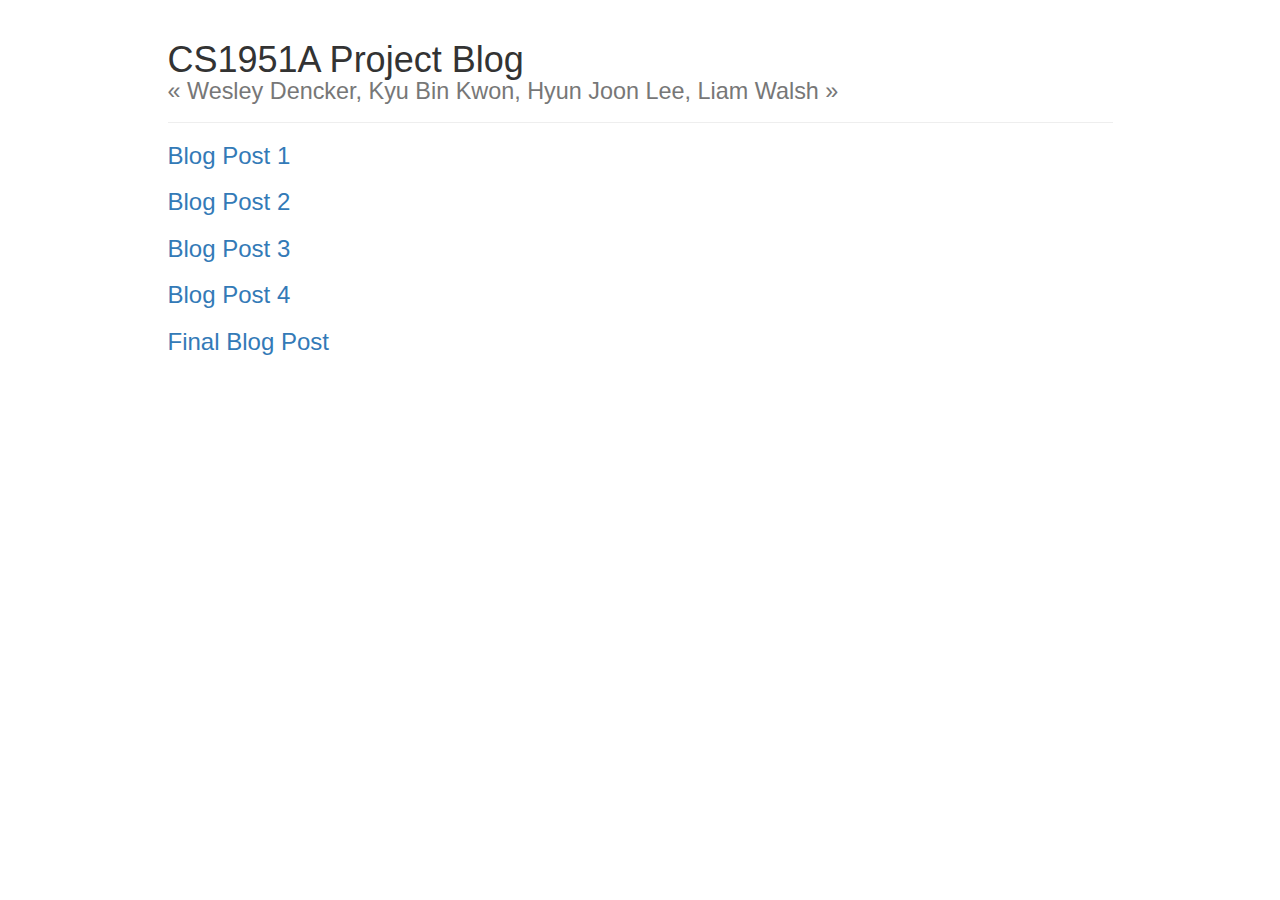
<file: index.html>
<html>
<head>
	<link rel="stylesheet" href="https://maxcdn.bootstrapcdn.com/bootstrap/3.3.7/css/bootstrap.min.css" integrity="sha384-BVYiiSIFeK1dGmJRAkycuHAHRg32OmUcww7on3RYdg4Va+PmSTsz/K68vbdEjh4u" crossorigin="anonymous">
	<meta name="viewport" content="width=device-width, initial-scale=1.0">
	<meta charst="utf-8">
	<title>CS1951A Project Blog</title>
</head>
<body>
	<div class="container">
		<div class="row">
			<div class="col-md-1"></div>
			<div class="col-md-10">
				<div class="page-header">
					<h1>CS1951A Project Blog<br><small>&laquo; Wesley Dencker, Kyu Bin Kwon, Hyun Joon Lee, Liam Walsh &raquo;</small></h1>
				</div>
				<h3><a href="post1/index.html">Blog Post 1</a></h3>
				<h3><a href="post2/index.html">Blog Post 2</a></h3>
				<h3><a href="post3/index.html">Blog Post 3</a></h3>
				<h3><a href="post4/index.html">Blog Post 4</a></h3>
				<h3><a href="post5/index.html">Final Blog Post</a></h3>
			</div>
			<div class="col-md-1"></div>
		</div>
	</div>
</body>
</html>
</file>
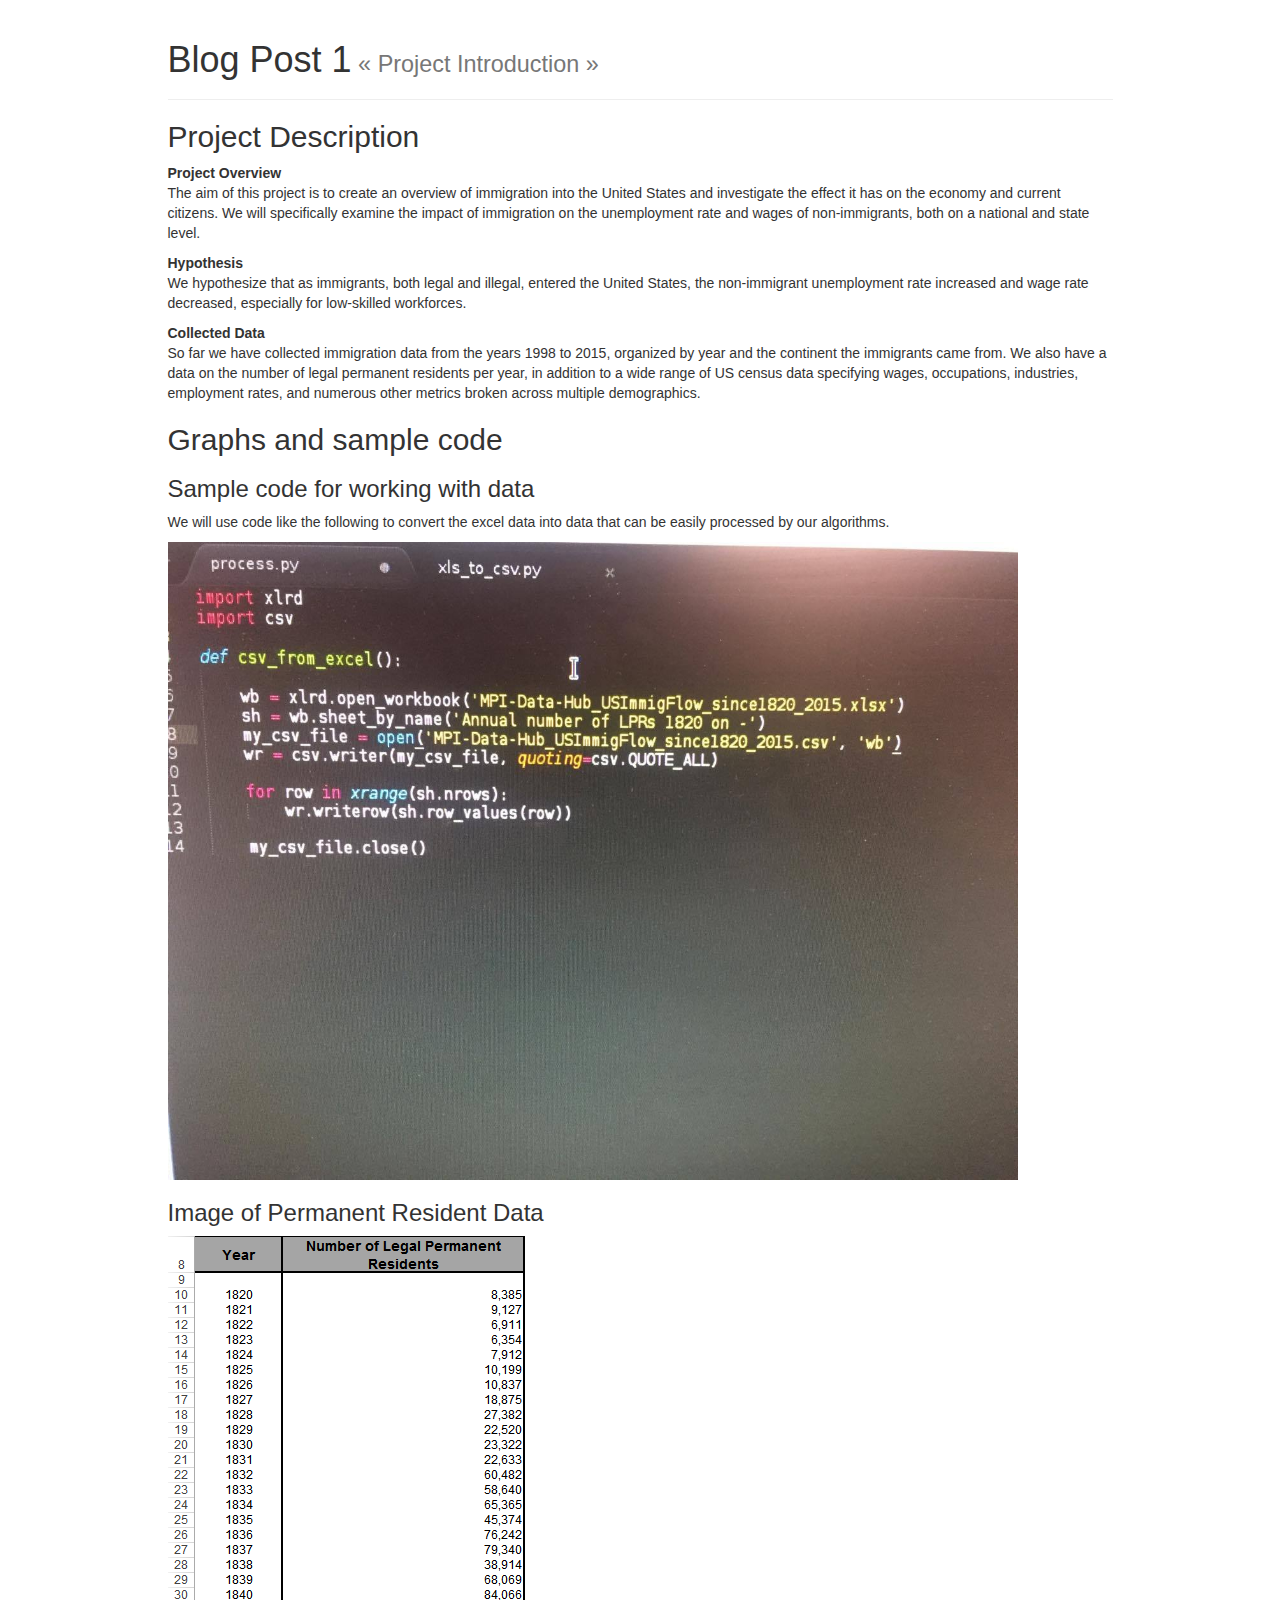
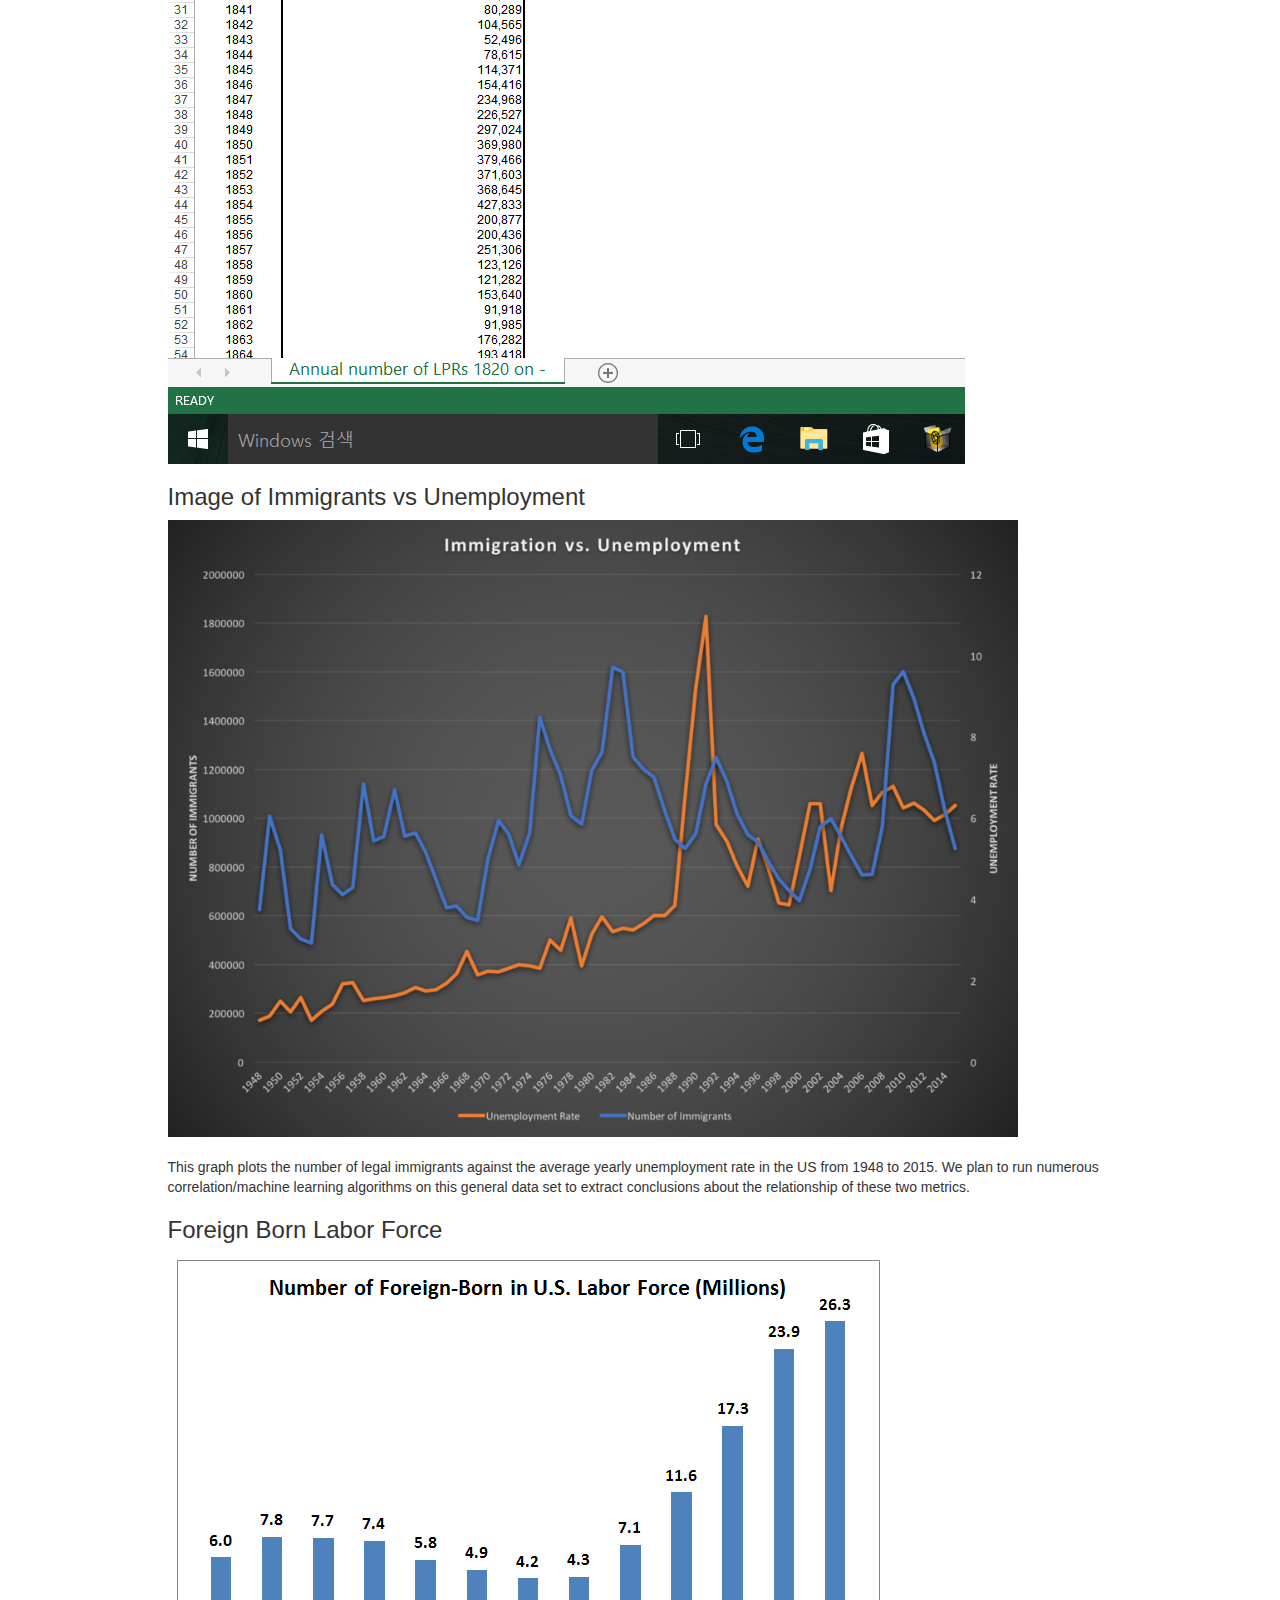
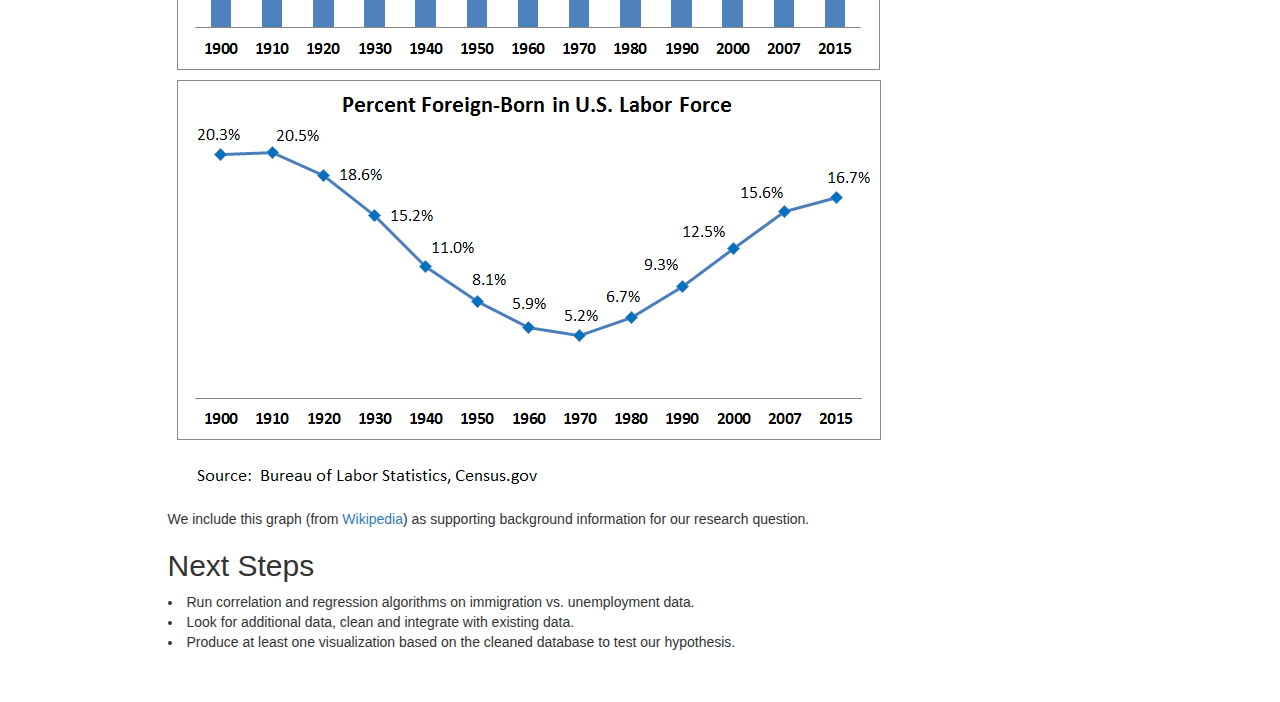
<file: post1/index.html>
<html>
<head>
	<link rel="stylesheet" href="https://maxcdn.bootstrapcdn.com/bootstrap/3.3.7/css/bootstrap.min.css" integrity="sha384-BVYiiSIFeK1dGmJRAkycuHAHRg32OmUcww7on3RYdg4Va+PmSTsz/K68vbdEjh4u" crossorigin="anonymous">
	<meta name="viewport" content="width=device-width, initial-scale=1.0">
	<meta charst="utf-8">
	<title>Blog Post 1</title>
</head>
<body>
	<div class="container">
		<div class="row">
			<div class="col-md-1"></div>
			<div class="col-md-10">
				<div class="page-header">
					<h1>Blog Post 1<small> &laquo; Project Introduction &raquo;</small></h1>
				</div>
				<h2>Project Description</h2>
				<p>
				<b>Project Overview</b></br>
				The aim of this project is to create an overview of immigration into the United States and investigate
				the effect it has on the economy and current citizens. We will specifically examine the impact of immigration on the unemployment rate
				and wages of non-immigrants, both on a national and state level.
				</p>
				<p>
				<b>Hypothesis</b></br>
				We hypothesize that as immigrants, both legal and illegal, entered the United States, the non-immigrant unemployment
				rate increased and wage rate decreased, especially for low-skilled workforces.
				</p>
				<b>Collected Data</b></br>
				So far we have collected immigration data from the years 1998 to 2015, organized by year and the continent
				the immigrants came from. We also have a data on the number of legal permanent residents per year, in addition to a wide range of US census data specifying wages, occupations, industries, employment rates, and numerous other metrics broken across multiple demographics.</br>
				</p>
				<h2>Graphs and sample code</h2>
				<h3>Sample code for working with data</h3>
				<p>We will use code like the following to convert the excel data into data that can be easily processed by our algorithms.</p>
				<img src="../assets/excel_to_csv_code.jpg" style="max-width: 90%;">
				<h3>Image of Permanent Resident Data</h3>
				<img src="../assets/permanent_residents.png" style="max-width: 90%">
				<h3>Image of Immigrants vs Unemployment</h3>
				<img src="../assets/immigration_v_unemployment.png" style="max-width: 90%">
				<br>
				<br>
				<p>This graph plots the number of legal immigrants against the average yearly unemployment rate in the US from 1948 to 2015. We plan to run numerous correlation/machine learning algorithms on this general data set to extract conclusions about the relationship of these two metrics.</p>
				<h3>Foreign Born Labor Force</h3>
				<img src="../assets/foreign_labor_force.png" style="max-width: 90%">
				<br>
				<br>
				<p>We include this graph (from <a href="https://en.wikipedia.org/wiki/Immigration_Act_of_1990#/media/File:Chart_of_foreign_born_in_the_US_labor_force_1900_to_2007.png">Wikipedia</a>) as supporting background information for our research question.</p>
				<h2>Next Steps</h2>
				<p> 
					<li>Run correlation and regression algorithms on immigration vs. unemployment data.</li>
					<li>Look for additional data, clean and integrate with existing data.</li>
					<li>Produce at least one visualization based on the cleaned database to test our hypothesis.</li>
				</p>
				<br><br>
			</div>
			<div class="col-md-1"></div>
		</div>
	</div>
</body>
</html>
</file>
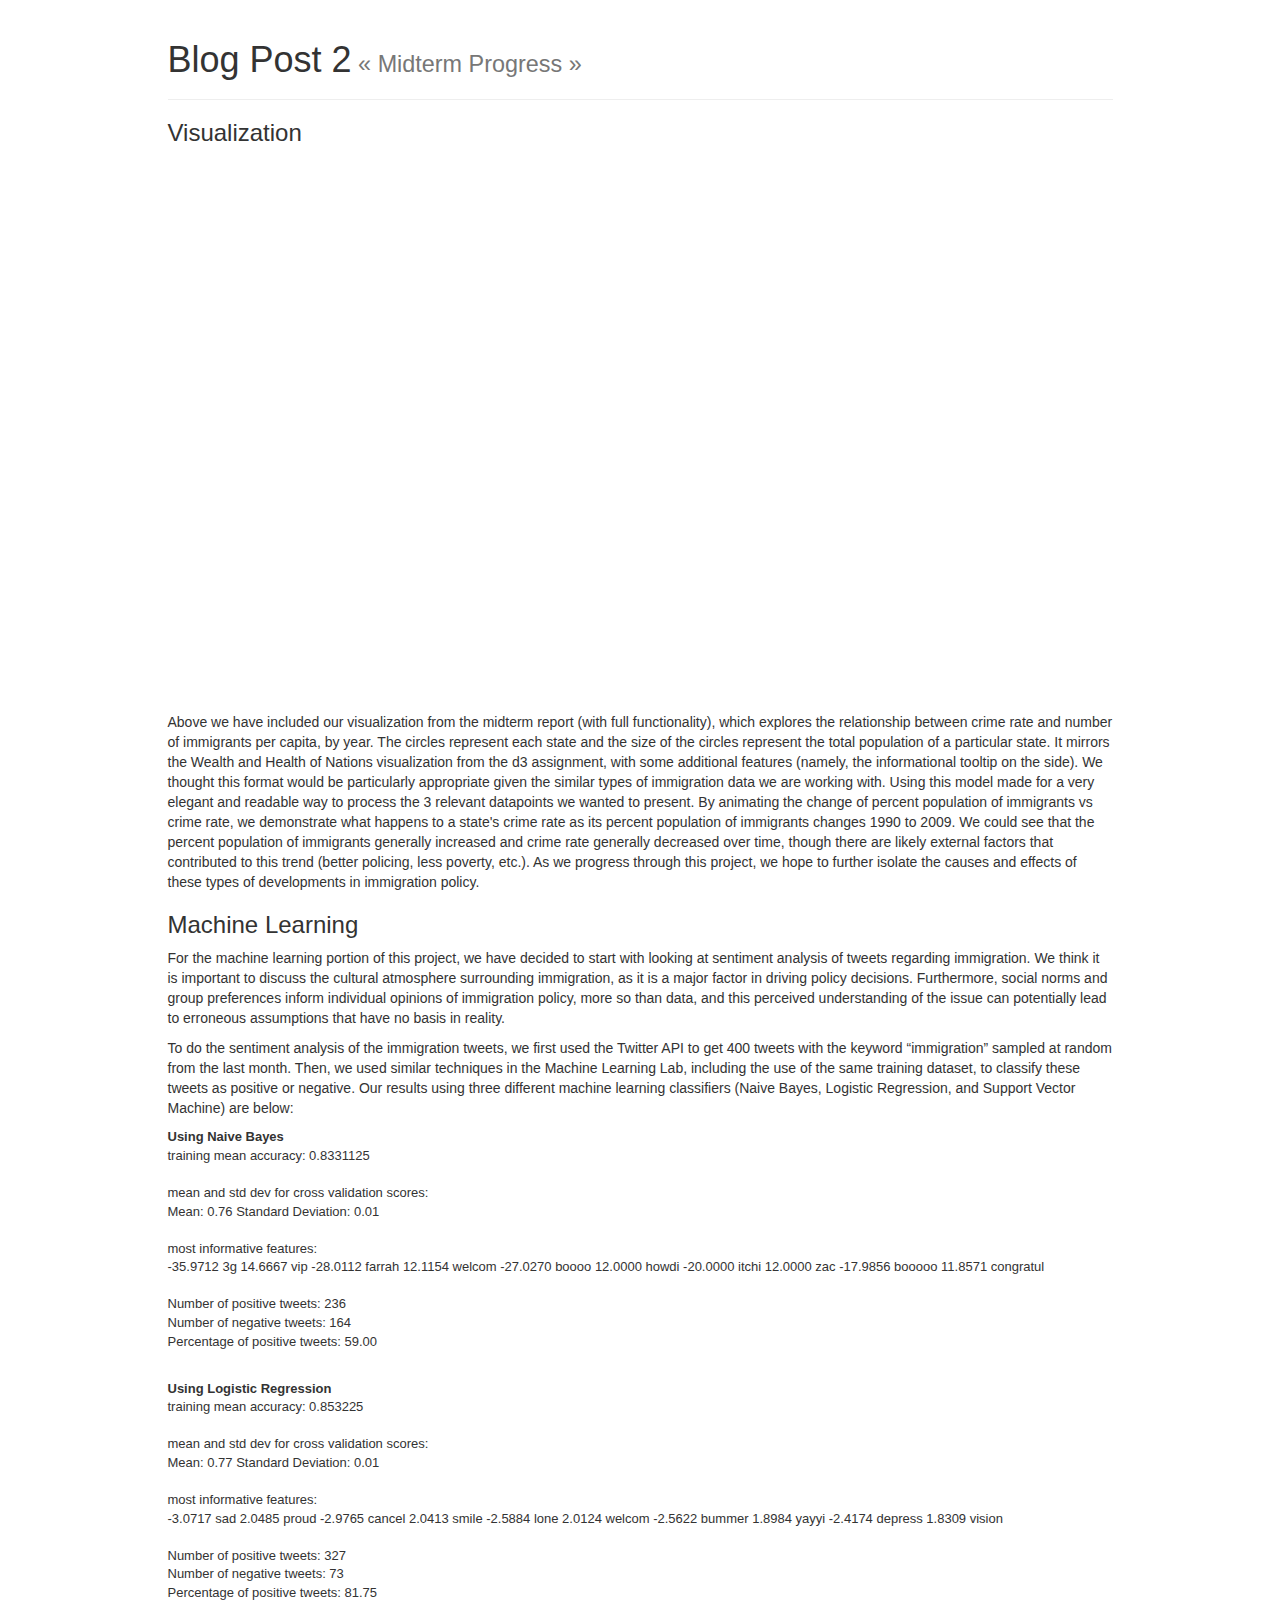
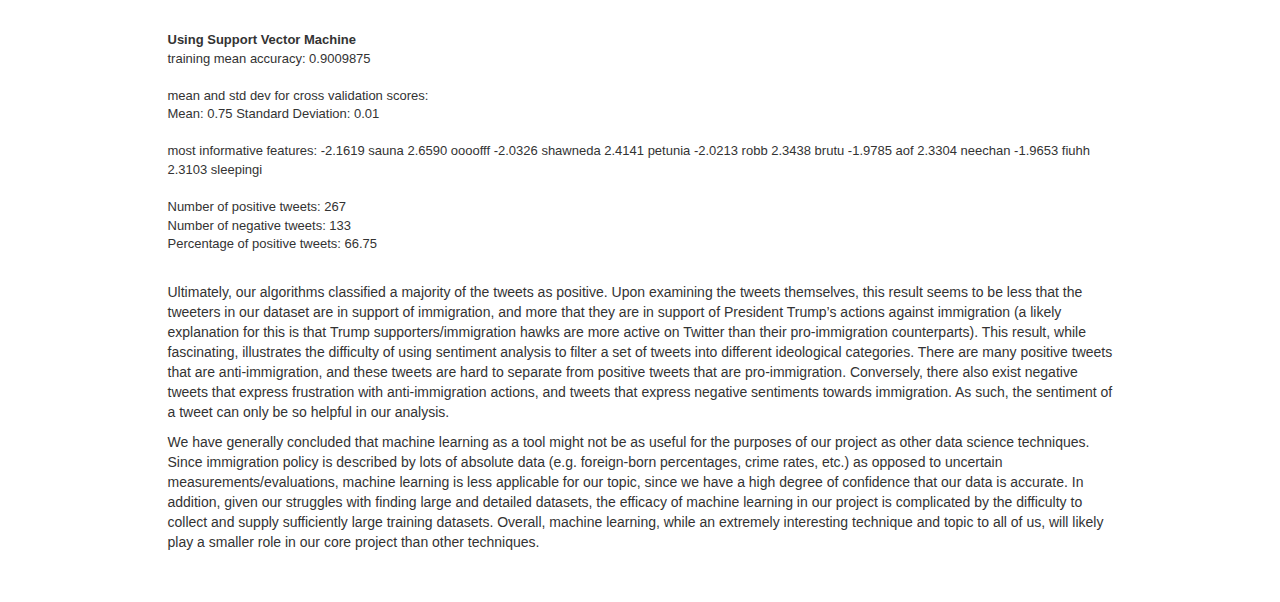
<file: post2/index.html>
<html>
<head>
	<link rel="stylesheet" href="style.css">
	<link rel="stylesheet" href="https://maxcdn.bootstrapcdn.com/bootstrap/3.3.7/css/bootstrap.min.css">
	<script type="text/javascript" src="https://d3js.org/d3.v4.min.js"></script>
	<meta name="viewport" content="width=device-width, initial-scale=1.0">
	<meta charst="utf-8">
	<title>Blog Post 2</title>
</head>
<body>
	<div class="container">
		<div class="row">
			<div class="col-md-1"></div>
			<div class="col-md-10">
				<div class="page-header">
					<h1>Blog Post 2<small> &laquo; Midterm Progress &raquo;</small></h1>
				</div>
				<h3>Visualization</h3>
				<br>
			</div>
			<div class="col-md-1"></div>
		</div>
	</div>
	<div style="margin-left: 40px;"><p id="chart"></p></div>
	<div class="container">
		<div class="row">
			<div class="col-md-1"></div>
			<div class="col-md-10">
				<br>
				<p>
					Above we have included our visualization from the midterm report (with full functionality), which explores the relationship between crime rate and number of immigrants per capita, by year. The circles represent each state and the size of the circles represent the total population of a particular state. It mirrors the Wealth and Health of Nations visualization from the d3 assignment, with some additional features (namely, the informational tooltip on the side). We thought this format would be particularly appropriate given the similar types of immigration data we are working with. Using this model made for a very elegant and readable way to process the 3 relevant datapoints we wanted to present. By animating the change of percent population of immigrants vs crime rate, we demonstrate what happens to a state's crime rate as its percent population of immigrants changes 1990 to 2009. We could see that the percent population of immigrants generally increased and crime rate generally decreased over time, though there are likely external factors that contributed to this trend (better policing, less poverty, etc.). As we progress through this project, we hope to further isolate the causes and effects of these types of developments in immigration policy.
				</p>
				<h3>Machine Learning</h3>
				<p>
					For the machine learning portion of this project, we have decided to start with looking at sentiment analysis of tweets regarding immigration. We think it is important to discuss the cultural atmosphere surrounding immigration, as it is a major factor in driving policy decisions.  Furthermore, social norms and group preferences inform individual opinions of immigration policy, more so than data, and this perceived understanding of the issue can potentially lead to erroneous assumptions that have no basis in reality.  
				</p>
				<p>
					To do the sentiment analysis of the immigration tweets, we first used the Twitter API to get 400 tweets with the keyword “immigration” sampled at random from the last month. Then, we used similar techniques in the Machine Learning Lab, including the use of the same training dataset, to classify these tweets as positive or negative. Our results using three different machine learning classifiers (Naive Bayes, Logistic Regression, and Support Vector Machine) are below:
				</p>
				<div style="font-size: 13px;">
					<p>
						<b>Using Naive Bayes</b><br>
						training mean accuracy: 0.8331125<br>
						<br>
						mean and std dev for cross validation scores:<br>
						Mean: 0.76 Standard Deviation: 0.01<br>
						<br>
						most informative features:<br>
						    -35.9712    3g                     14.6667    vip            
						    -28.0112    farrah                 12.1154    welcom        
						    -27.0270    boooo                  12.0000    howdi          
						    -20.0000    itchi                  12.0000    zac            
						    -17.9856    booooo                 11.8571    congratul<br>
						<br>
						Number of positive tweets: 236<br>
						Number of negative tweets: 164<br>
						Percentage of positive tweets: 59.00<br><br>
					</p>
					<p>
						<b>Using Logistic Regression</b><br>
						training mean accuracy: 0.853225<br>
						<br>
						mean and std dev for cross validation scores:<br>
						Mean: 0.77 Standard Deviation: 0.01<br>
						<br>
						most informative features:<br>
						    -3.0717    sad                    2.0485    proud          
						    -2.9765    cancel                 2.0413    smile          
						    -2.5884    lone                   2.0124    welcom        
						    -2.5622    bummer                 1.8984    yayyi          
						    -2.4174    depress                1.8309    vision<br>     
						<br>
						Number of positive tweets: 327<br>
						Number of negative tweets: 73<br>
						Percentage of positive tweets: 81.75<br><br>
					</p>
					<p>
						<b>Using Support Vector Machine</b><br>
						training mean accuracy: 0.9009875<br>
						<br>
						mean and std dev for cross validation scores:<br>
						Mean: 0.75 Standard Deviation: 0.01<br>
						<br>
						most informative features:
						    -2.1619    sauna                  2.6590    oooofff        
						    -2.0326    shawneda               2.4141    petunia        
						    -2.0213    robb                   2.3438    brutu          
						    -1.9785    aof                    2.3304    neechan        
						    -1.9653    fiuhh                  2.3103    sleepingi<br>    
						<br>
						Number of positive tweets: 267<br>
						Number of negative tweets: 133<br>
						Percentage of positive tweets: 66.75<br><br>
					</p>
				</div>
				<p>
					Ultimately, our algorithms classified a majority of the tweets as positive. Upon examining the tweets themselves, this result seems to be less that the tweeters in our dataset are in support of immigration, and more that they are in support of President Trump’s actions against immigration (a likely explanation for this is that Trump supporters/immigration hawks are more active on Twitter than their pro-immigration counterparts). This result, while fascinating, illustrates the difficulty of using sentiment analysis to filter a set of tweets into different ideological categories. There are many positive tweets that are anti-immigration, and these tweets are hard to separate from positive tweets that are pro-immigration. Conversely, there also exist negative tweets that express frustration with anti-immigration actions, and tweets that express negative sentiments towards immigration. As such, the sentiment of a tweet can only be so helpful in our analysis.
				</p>
				<p>
					We have generally concluded that machine learning as a tool might not be as useful for the purposes of our project as other data science techniques. Since immigration policy is described by lots of absolute data (e.g. foreign-born percentages, crime rates, etc.) as opposed to uncertain measurements/evaluations, machine learning is less applicable for our topic, since we have a high degree of confidence that our data is accurate. In addition, given our struggles with finding large and detailed datasets, the efficacy of machine learning in our project is complicated by the difficulty to collect and supply sufficiently large training datasets. Overall, machine learning, while an extremely interesting technique and topic to all of us, will likely play a smaller role in our core project than other techniques.
				</p>
				<br><br>
			</div>
			<div class="col-md-1"></div>
		</div>
	</div>
	<script type="text/javascript" src="crime.js"></script>
</body>
</html>
</file>
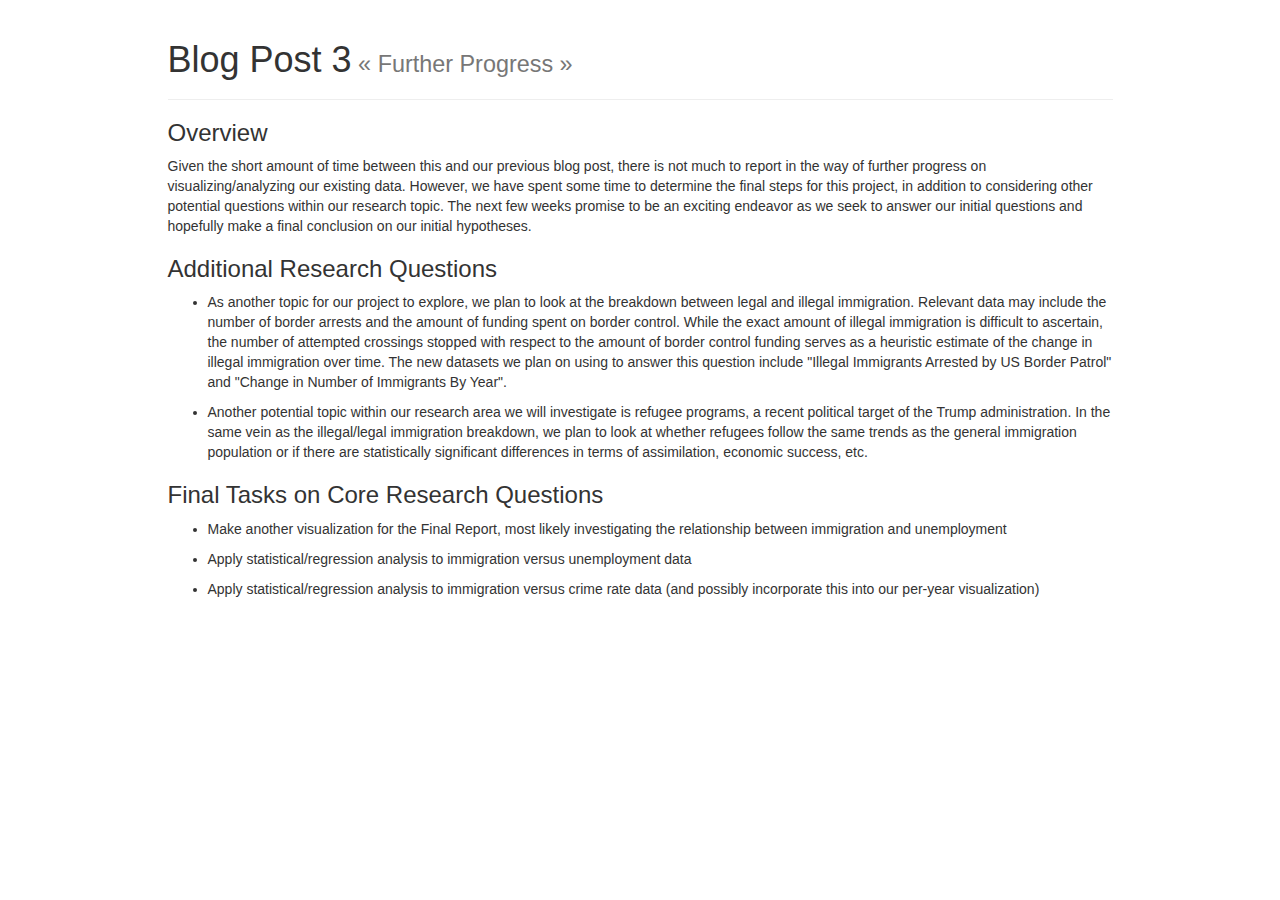
<file: post3/index.html>
<html>
<head>
	<link rel="stylesheet" href="https://maxcdn.bootstrapcdn.com/bootstrap/3.3.7/css/bootstrap.min.css" integrity="sha384-BVYiiSIFeK1dGmJRAkycuHAHRg32OmUcww7on3RYdg4Va+PmSTsz/K68vbdEjh4u" crossorigin="anonymous">
	<meta name="viewport" content="width=device-width, initial-scale=1.0">
	<meta charst="utf-8">
	<title>Blog Post 3</title>
</head>
<body>
	<div class="container">
		<div class="row">
			<div class="col-md-1"></div>
			<div class="col-md-10">
				<div class="page-header">
					<h1>Blog Post 3<small> &laquo; Further Progress &raquo;</small></h1>
				</div>
				<h3>Overview</h3>
				<p>
					Given the short amount of time between this and our previous blog post, there is not much to report in the way of further progress on visualizing/analyzing our existing data. However, we have spent some time to determine the final steps for this project, in addition to considering other potential questions within our research topic. The next few weeks promise to be an exciting endeavor as we seek to answer our initial questions and hopefully make a final conclusion on our initial hypotheses.
				</p>
				<h3>Additional Research Questions</h3>
				<ul>
					<li>
						<p>
							As another topic for our project to explore, we plan to look at the breakdown between legal and illegal immigration. Relevant data may include the number of border arrests and the amount of funding spent on border control. While the exact amount of illegal immigration is difficult to ascertain, the number of attempted crossings stopped with respect to the amount of border control funding serves as a heuristic estimate of the change in illegal immigration over time. The new datasets we plan on using to answer this question include "Illegal Immigrants Arrested by US Border Patrol" and "Change in Number of Immigrants By Year".
						</p>
					</li>
					<li>
						<p>
							Another potential topic within our research area we will investigate is refugee programs, a recent political target of the Trump administration. In the same vein as the illegal/legal immigration breakdown, we plan to look at whether refugees follow the same trends as the general immigration population or if there are statistically significant differences in terms of assimilation, economic success, etc.
						</p>
					</li>
				</ul>
				<h3>Final Tasks on Core Research Questions</h3>
				<ul>
					<li>
						<p>
							Make another visualization for the Final Report, most likely investigating the relationship between immigration and unemployment
						</p>
					</li>
					<li>
						<p>
							Apply statistical/regression analysis to immigration versus unemployment data
						</p>
					</li>
					<li>
						<p>
							Apply statistical/regression analysis to immigration versus crime rate data (and possibly incorporate this into our per-year visualization)
						</p>
					</li>
				</ul>
				<br><br>
			</div>
			<div class="col-md-1"></div>
		</div>
	</div>
</body>
</html>
</file>
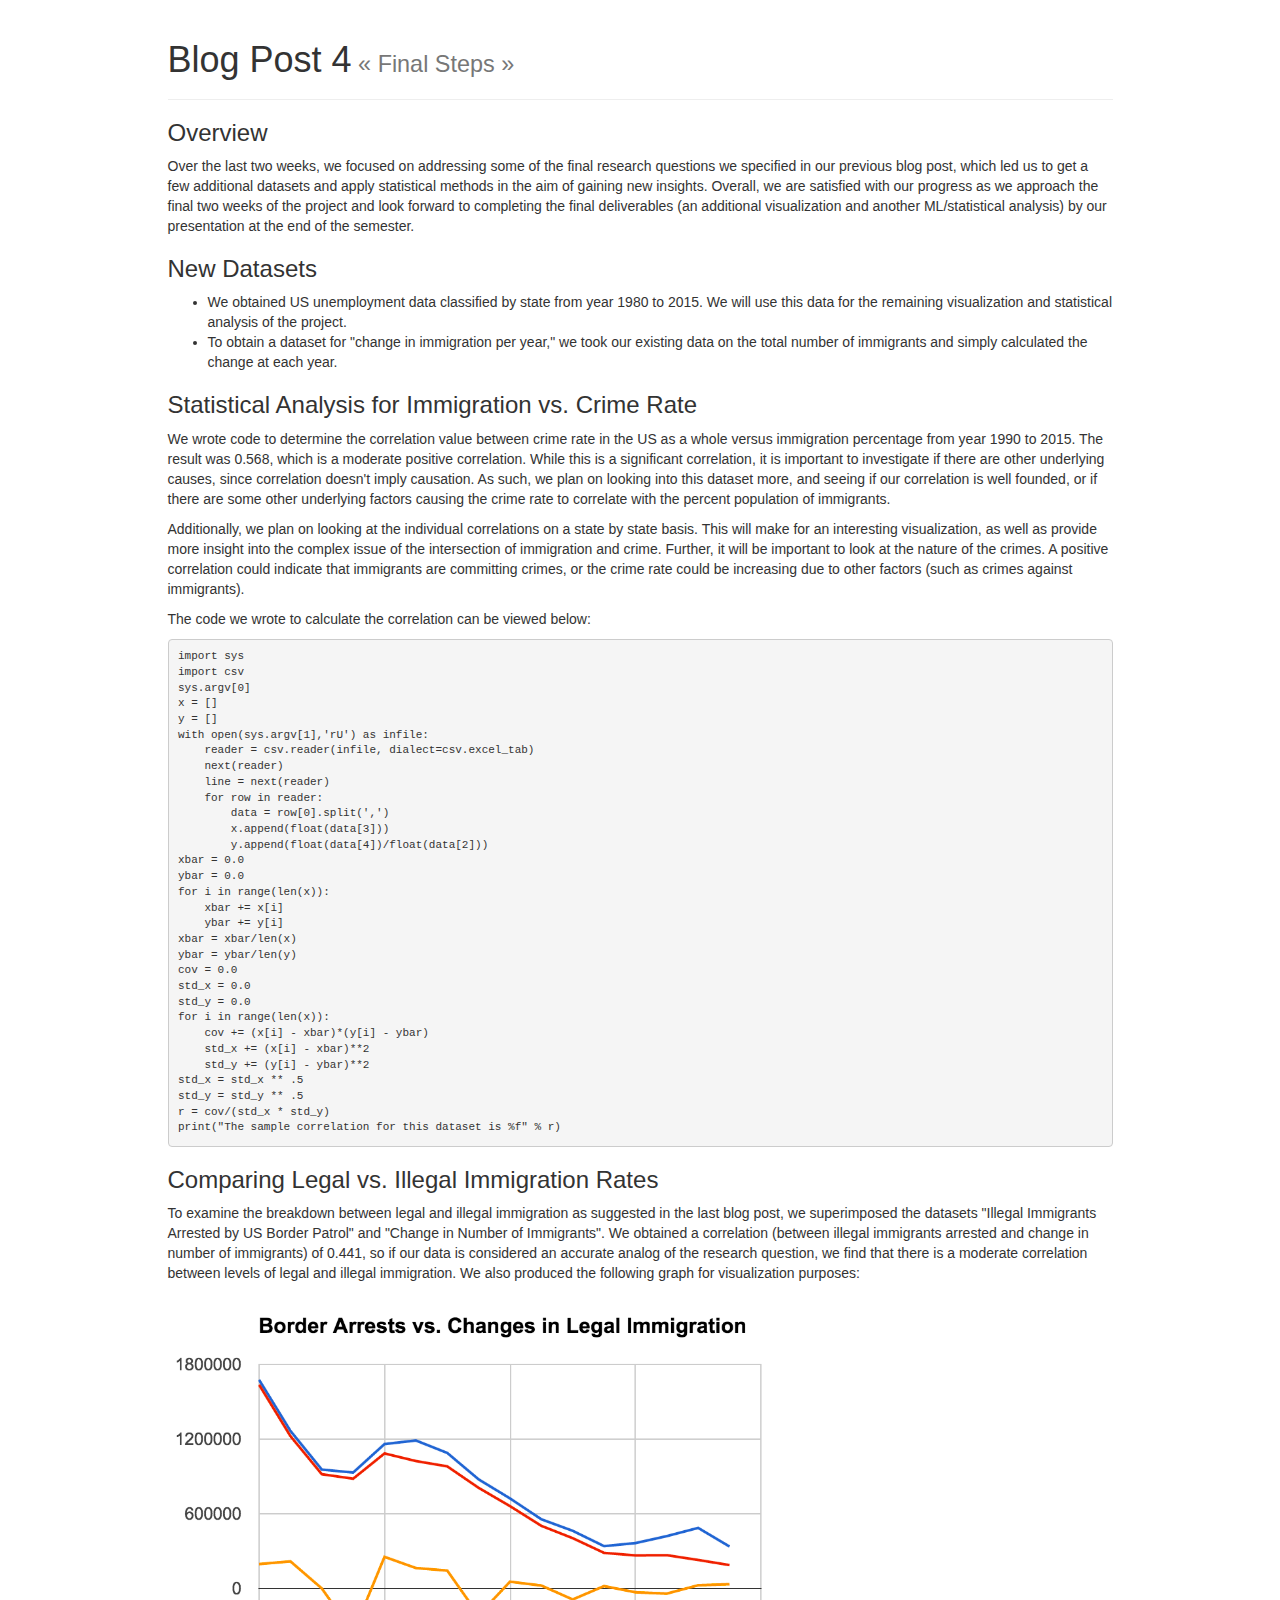
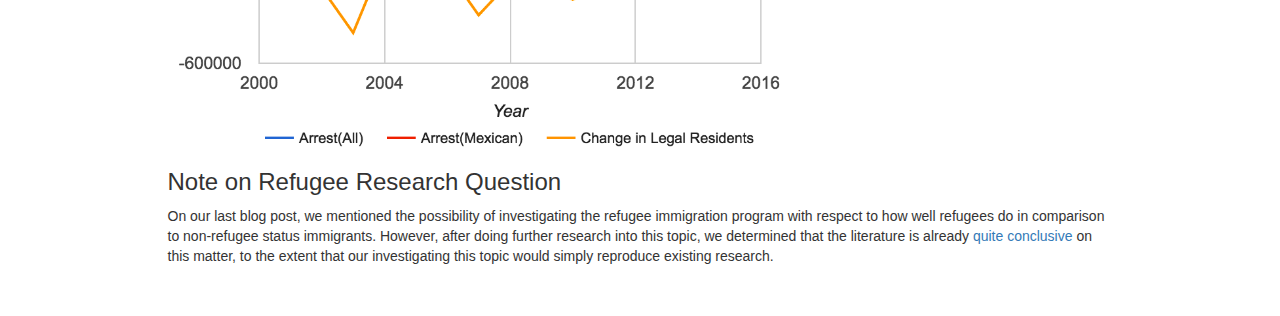
<file: post4/index.html>
<html>
<head>
	<link rel="stylesheet" href="https://maxcdn.bootstrapcdn.com/bootstrap/3.3.7/css/bootstrap.min.css" integrity="sha384-BVYiiSIFeK1dGmJRAkycuHAHRg32OmUcww7on3RYdg4Va+PmSTsz/K68vbdEjh4u" crossorigin="anonymous">
	<meta name="viewport" content="width=device-width, initial-scale=1.0">
	<meta charst="utf-8">
	<title>Blog Post 4</title>
</head>
<body>
	<div class="container">
		<div class="row">
			<div class="col-md-1"></div>
			<div class="col-md-10">
				<div class="page-header">
					<h1>Blog Post 4<small> &laquo; Final Steps &raquo;</small></h1>
				</div>
				<h3>Overview</h3>
				<p>
					Over the last two weeks, we focused on addressing some of the final research questions we specified in our previous blog post, which led us to get a few additional datasets and apply statistical methods in the aim of gaining new insights. Overall, we are satisfied with our progress as we approach the final two weeks of the project and look forward to completing the final deliverables (an additional visualization and another ML/statistical analysis) by our presentation at the end of the semester.
				</p>
				<h3>New Datasets</h3>
				<ul>
					<li>We obtained US unemployment data classified by state from year 1980 to 2015. We will use this data for the remaining visualization and statistical analysis of the project.
					</li>
					<li>
						To obtain a dataset for "change in immigration per year," we took our existing data on the total number of immigrants and simply calculated the change at each year.
					</li>
				</ul>
				<h3>Statistical Analysis for Immigration vs. Crime Rate</h3>
				<p>
					We wrote code to determine the correlation value between crime rate in the US as a whole versus immigration percentage from year 1990 to 2015. The result was 0.568, which is a moderate positive correlation. While this is a significant correlation, it is important to investigate if there are other underlying causes, since correlation doesn't imply causation. As such, we plan on looking into this dataset more, and seeing if our correlation is well founded, or if there are some other underlying factors causing the crime rate to correlate with the percent population of immigrants.
				</p>
				<p>
					Additionally, we plan on looking at the individual correlations on a state by state basis. This will make for an interesting visualization, as well as provide more insight into the complex issue of the intersection of immigration and crime. Further, it will be important to look at the nature of the crimes. A positive correlation could indicate that immigrants are committing crimes, or the crime rate could be increasing due to other factors (such as crimes against immigrants).
				</p>
				<p>
					The code we wrote to calculate the correlation can be viewed below: 
				</p>
				<pre style="font-size: 11px;">
import sys
import csv
sys.argv[0]
x = []
y = []
with open(sys.argv[1],'rU') as infile:
    reader = csv.reader(infile, dialect=csv.excel_tab)
    next(reader)
    line = next(reader)
    for row in reader:
        data = row[0].split(',')
        x.append(float(data[3]))
        y.append(float(data[4])/float(data[2]))
xbar = 0.0
ybar = 0.0
for i in range(len(x)):
    xbar += x[i]
    ybar += y[i]
xbar = xbar/len(x)
ybar = ybar/len(y)
cov = 0.0
std_x = 0.0
std_y = 0.0
for i in range(len(x)):
    cov += (x[i] - xbar)*(y[i] - ybar)
    std_x += (x[i] - xbar)**2
    std_y += (y[i] - ybar)**2
std_x = std_x ** .5
std_y = std_y ** .5
r = cov/(std_x * std_y)
print("The sample correlation for this dataset is %f" % r)</pre>


			<h3>Comparing Legal vs. Illegal Immigration Rates</h3>
			<p>
				To examine the breakdown between legal and illegal immigration as suggested in the last blog post, we superimposed the datasets "Illegal Immigrants Arrested by US Border Patrol" and "Change in Number of Immigrants". We obtained a correlation (between illegal immigrants arrested and change in number of immigrants) of 0.441, so if our data is considered an accurate analog of the research question, we find that there is a moderate correlation between levels of legal and illegal immigration. We also produced the following graph for visualization purposes:
			</p>
			<img src="../assets/legal_vs_illegal.png" style="max-width: 70%">
			<h3>Note on Refugee Research Question</h3>
			<p>
				On our last blog post, we mentioned the possibility of investigating the refugee immigration program with respect to how well refugees do in comparison to non-refugee status immigrants. However, after doing further research into this topic, we determined that the literature is already <a href="http://www.migrationpolicy.org/research/ten-facts-about-us-refugee-resettlement" target="_blank">quite conclusive</a> on this matter, to the extent that our investigating this topic would simply reproduce existing research.
			</p>
			<br><br>
			</div>
			<div class="col-md-1"></div>
		</div>
	</div>
</body>
</html>
</file>
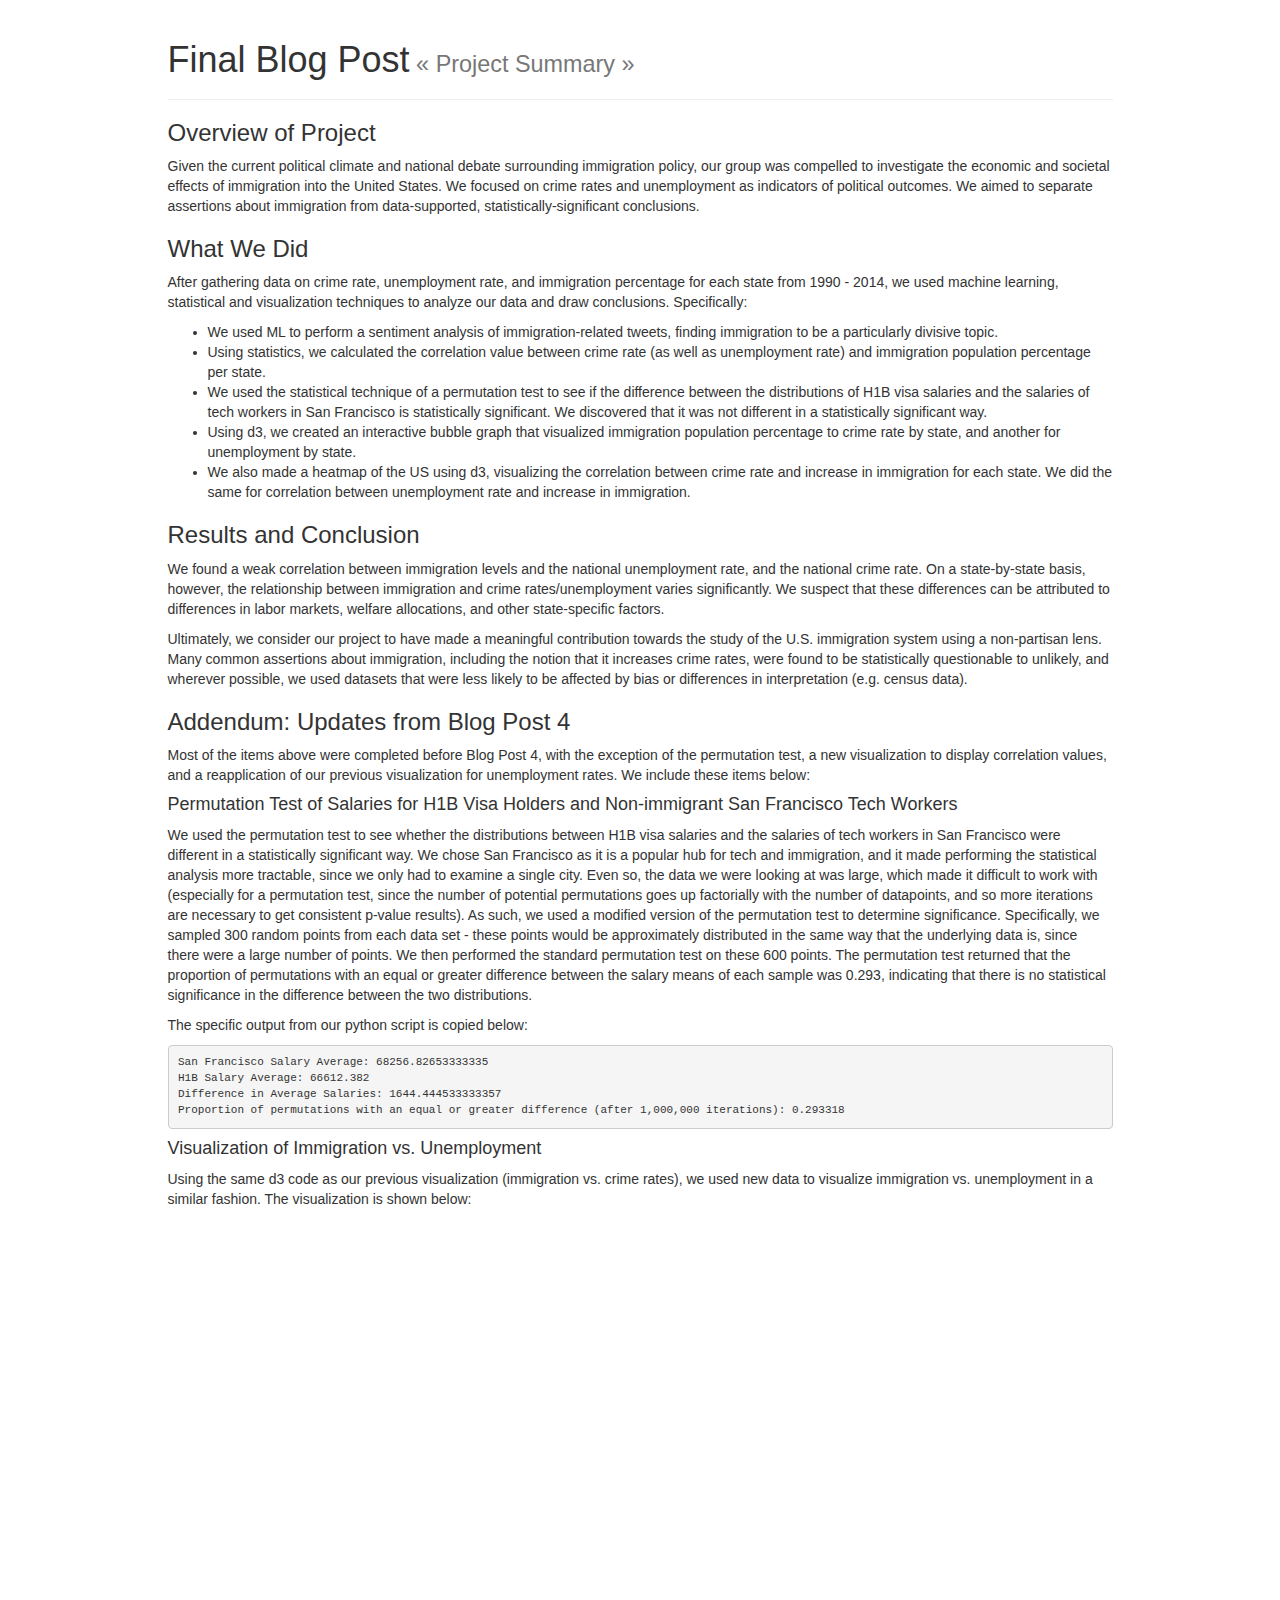
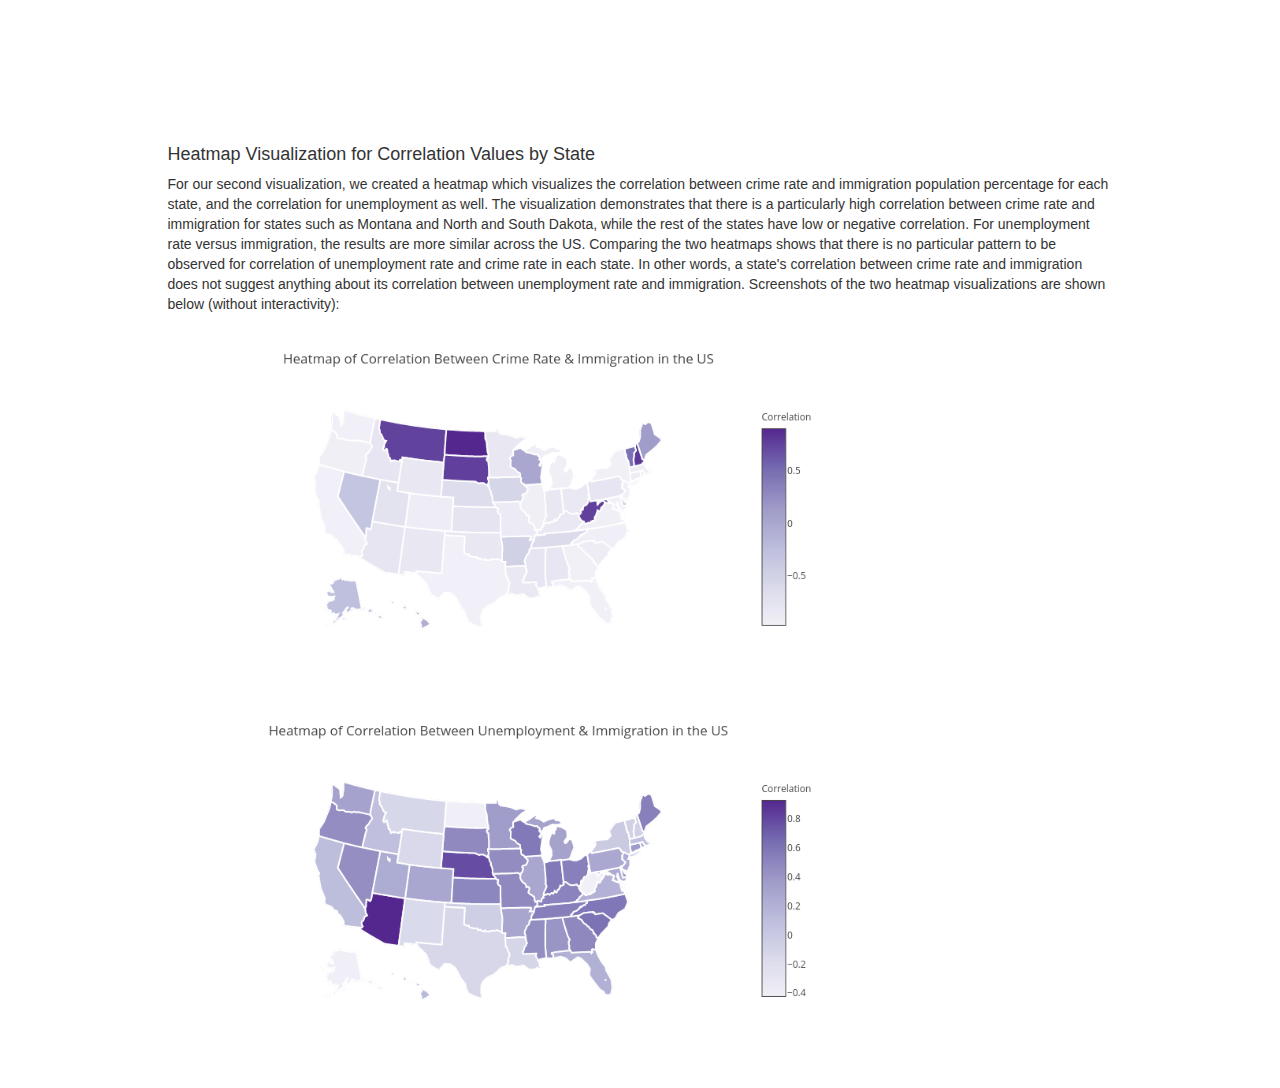
<file: post5/index.html>
<html>
<head>
	<link rel="stylesheet" href="viz_unemployment/code/css/style_unemp.css">
	<link rel="stylesheet" href="https://maxcdn.bootstrapcdn.com/bootstrap/3.3.7/css/bootstrap.min.css" integrity="sha384-BVYiiSIFeK1dGmJRAkycuHAHRg32OmUcww7on3RYdg4Va+PmSTsz/K68vbdEjh4u" crossorigin="anonymous">
	<meta name="viewport" content="width=device-width, initial-scale=1.0">
	<meta charst="utf-8">
	<script type="text/javascript" src="https://d3js.org/d3.v4.min.js"></script>
	<title>Final Blog Post</title>
</head>
<body>
	<div class="container">
		<div class="row">
			<div class="col-md-1"></div>
			<div class="col-md-10">
				<div class="page-header">
					<h1>Final Blog Post<small> &laquo; Project Summary &raquo;</small></h1>
				</div>
				<h3>Overview of Project</h3>
				<p>
					Given the current political climate and national debate surrounding immigration policy, our group was compelled to investigate the economic and societal effects of immigration into the United States. We focused on crime rates and unemployment as indicators of political outcomes. We aimed to separate assertions about immigration from data-supported, statistically-significant conclusions.
				</p>
				<h3>What We Did</h3>
				<p>
					After gathering data on crime rate, unemployment rate, and immigration percentage for each state from 1990 - 2014, we used machine learning, statistical and visualization techniques to analyze our data and draw conclusions. Specifically:
				</p>
				<ul>
					<li>
						We used ML to perform a sentiment analysis of immigration-related tweets, finding immigration to be a particularly divisive topic.
					</li>
					<li>
						Using statistics, we calculated the correlation value between crime rate (as well as unemployment rate) and immigration population percentage per state.
					</li>
					<li>
						We used the statistical technique of a permutation test to see if the difference between the distributions of H1B visa salaries and the salaries of tech workers in San Francisco is statistically significant. We discovered that it was not different in a statistically significant way.
					</li>
					<li>
						Using d3, we created an interactive bubble graph that visualized immigration population percentage to crime rate by state, and another for unemployment by state.
					</li>
					<li>
						We also made a heatmap of the US using d3, visualizing the correlation between crime rate and increase in immigration for each state. We did the same for correlation between unemployment rate and increase in immigration.
					</li>
				</ul>

				<h3>Results and Conclusion</h3>
				<p>
					We found a weak correlation between immigration levels and the national unemployment rate, and the national crime rate. On a state-by-state basis, however, the relationship between immigration and crime rates/unemployment varies significantly. We suspect that these differences can be attributed to differences in labor markets, welfare allocations, and other state-specific factors.
				</p>
				<p>
					Ultimately, we consider our project to have made a meaningful contribution towards the study of the U.S. immigration system using a non-partisan lens. Many common assertions about immigration, including the notion that it increases crime rates, were found to be statistically questionable to unlikely, and wherever possible, we used datasets that were less likely to be affected by bias or differences in interpretation (e.g. census data).
				</p>

				<h3>Addendum: Updates from Blog Post 4</h3>
				<p>
					Most of the items above were completed before Blog Post 4, with the exception of the permutation test, a new visualization to display correlation values, and a reapplication of our previous visualization for unemployment rates. We include these items below:
				</p>
				<h4>
					Permutation Test of Salaries for H1B Visa Holders and Non-immigrant San Francisco Tech Workers
				</h4>
				<p>
					We used the permutation test to see whether the distributions between H1B visa salaries and the salaries of tech workers in San Francisco were different in a statistically significant way. We chose San Francisco as it is a popular hub for tech and immigration, and it made performing the statistical analysis more tractable, since we only had to examine a single city. Even so, the data we were looking at was large, which made it difficult to work with (especially for a permutation test, since the number of potential permutations goes up factorially with the number of datapoints, and so more iterations are necessary to get consistent p-value results). As such, we used a modified version of the permutation test to determine significance. Specifically, we sampled 300 random points from each data set - these points would be approximately distributed in the same way that the underlying data is, since there were a large number of points. We then performed the standard permutation test on these 600 points. The permutation test returned that the proportion of permutations with an equal or greater difference between the salary means of each sample was 0.293, indicating that there is no statistical significance in the difference between the two distributions.
				</p>
				<p>
					The specific output from our python script is copied below:
				</p>
				<pre style="font-size: 11px;">
San Francisco Salary Average: 68256.82653333335
H1B Salary Average: 66612.382
Difference in Average Salaries: 1644.444533333357
Proportion of permutations with an equal or greater difference (after 1,000,000 iterations): 0.293318
</pre>
			<h4>
				Visualization of Immigration vs. Unemployment
			</h4>
			<p>
				Using the same d3 code as our previous visualization (immigration vs. crime rates), we used new data to visualize immigration vs. unemployment in a similar fashion. The visualization is shown below:
			</p>
			</div>
			<div class="col-md-1"></div>
		</div>
	</div>
	<div style="margin-left: 40px;"><p id="chart"></p></div>
	<div class="container">
		<div class="row">
			<div class="col-md-1"></div>
			<div class="col-md-10">
				<h4>
					Heatmap Visualization for Correlation Values by State
				</h4>
				<p>
					For our second visualization, we created a heatmap which visualizes the correlation between crime rate and immigration population percentage for each state, and the correlation for unemployment as well. The visualization demonstrates that there is a particularly high correlation between crime rate and immigration for states such as Montana and North and South Dakota, while the rest of the states have low or negative correlation. For unemployment rate versus immigration, the results are more similar across the US. Comparing the two heatmaps shows that there is no particular pattern to be observed for correlation of unemployment rate and crime rate in each state. In other words, a state's correlation between crime rate and immigration does not suggest anything about its correlation between unemployment rate and immigration. Screenshots of the two heatmap visualizations are shown below (without interactivity):
				</p>
				<img src="screenshots/crimerate.png" style="max-width: 70%">
				<img src="screenshots/unemployment.png" style="max-width: 70%">
				<br><br>
			</div>
		</div>
		<div class="col-md-1"></div>
	</div>
	<script type="text/javascript" src="viz_unemployment/code/js/unemployment.js"></script>
</body>
</html>
</file>
<file: post2/style.css>
#chart {
    margin-left: 40px;
    height: 506px;
}

text {
    font: 10px sans-serif;
}

.dot {
    stroke: #000;
}

.axis path, .axis line {
    fill: none;
    stroke: #000;
    shape-rendering: crispEdges;
}

.label {
    fill: #777;
}

.year.label {
    font: 500 196px "Helvetica Neue";
    fill: #ddd;
}

.year.label.active {
    fill: #aaa;
}

.overlay {
    fill: none;
    pointer-events: all;
    cursor: ew-resize;
}

.tooltitle {
	font: 25px "Helvetica Neue";
	font-weight: bold;
}

.stateinfo {
	font: 15px "Helvetica Neue";
}

polygon {
  pointer-events: all;
}

.tooltip {
    opacity: 1 !important;
}
</file>
<file: post5/viz_unemployment/code/css/style_unemp.css>
#chart {
    margin-left: 40px;
    height: 506px;
}

text {
    font: 10px sans-serif;
}

.dot {
    stroke: #000;
}

.axis path, .axis line {
    fill: none;
    stroke: #000;
    shape-rendering: crispEdges;
}

.label {
    fill: #777;
}

.year.label {
    font: 500 196px "Helvetica Neue";
    fill: #ddd;
}

.year.label.active {
    fill: #aaa;
}

.overlay {
    fill: none;
    pointer-events: all;
    cursor: ew-resize;
}

.tooltitle {
    font: 25px "Helvetica Neue";
    font-weight: bold;
}

.stateinfo {
    font: 15px "Helvetica Neue";
}

polygon {
  pointer-events: all;
}

.tooltip {
    opacity: 1 !important;
}
</file>
